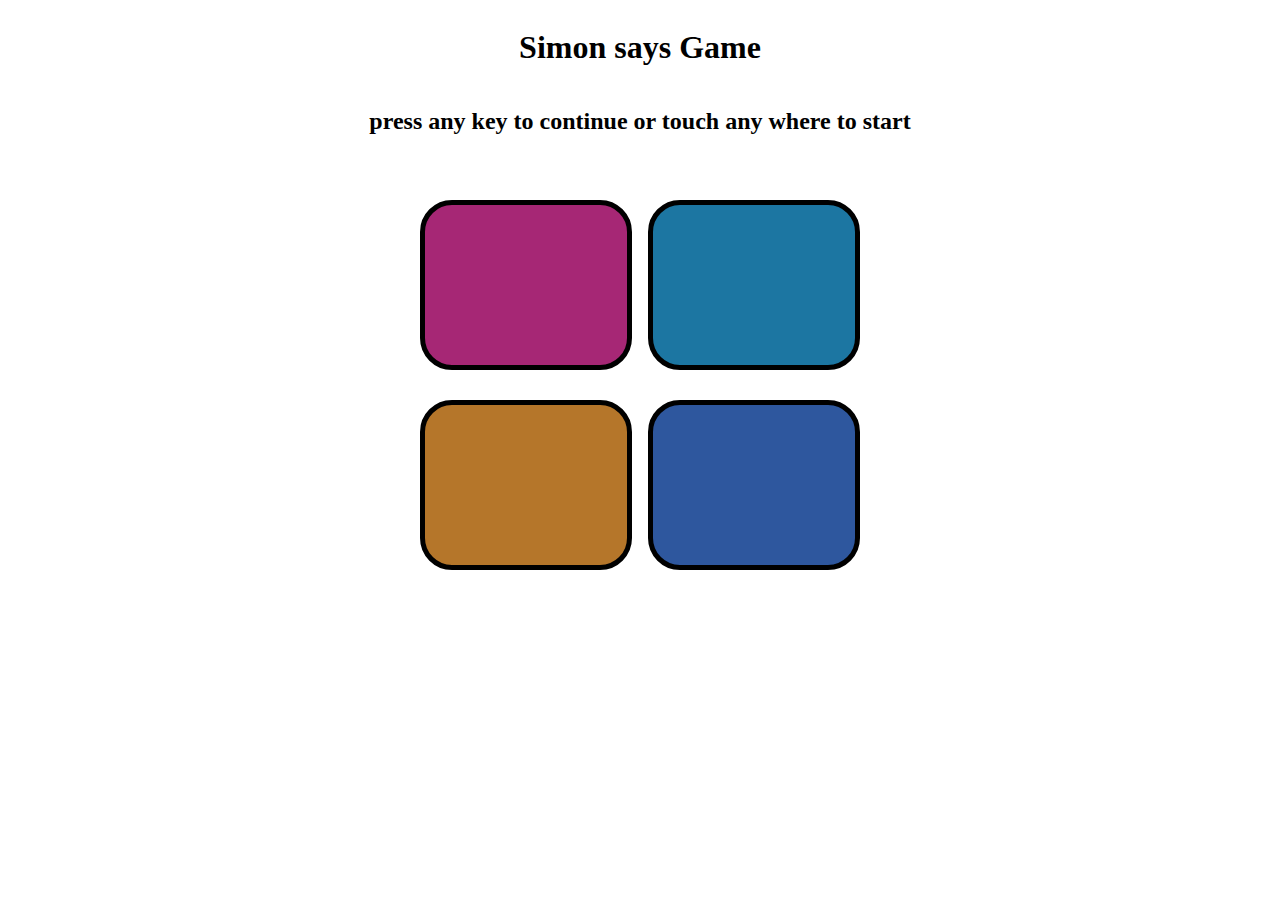
<file: index.html>
<!DOCTYPE html>
<html lang="en">
<head>
    <meta charset="UTF-8">
    <meta name="viewport" content="width=device-width, initial-scale=1.0">
    <title>Document</title>
    <link rel="stylesheet" href="simon.css">
</head>
<body>
    <h1>Simon says Game</h1>
    <h2>press any key to continue or touch any where to start</h2>
    <h3></h3> 
    <div class="game-overlay"></div>
    <audio id="backgroundMusic" src="whileplaying.mp3" loop preload="auto"></audio>
    <audio id="gameOverSound" src="iby.mp3" preload="auto" ></audio>
    <div class="box-container">
        <div class="boxes red" type="button" id="red" ></div>
        <div class="boxes gray" type="button"  id="gray"></div>
        <div class="boxes yellow" type="button" id="yellow" ></div>
        <div class="boxes blue" type="button"  id="blue"></div>
    </div>
    <script src="simon.js"></script>
</body>
</html>
</file>
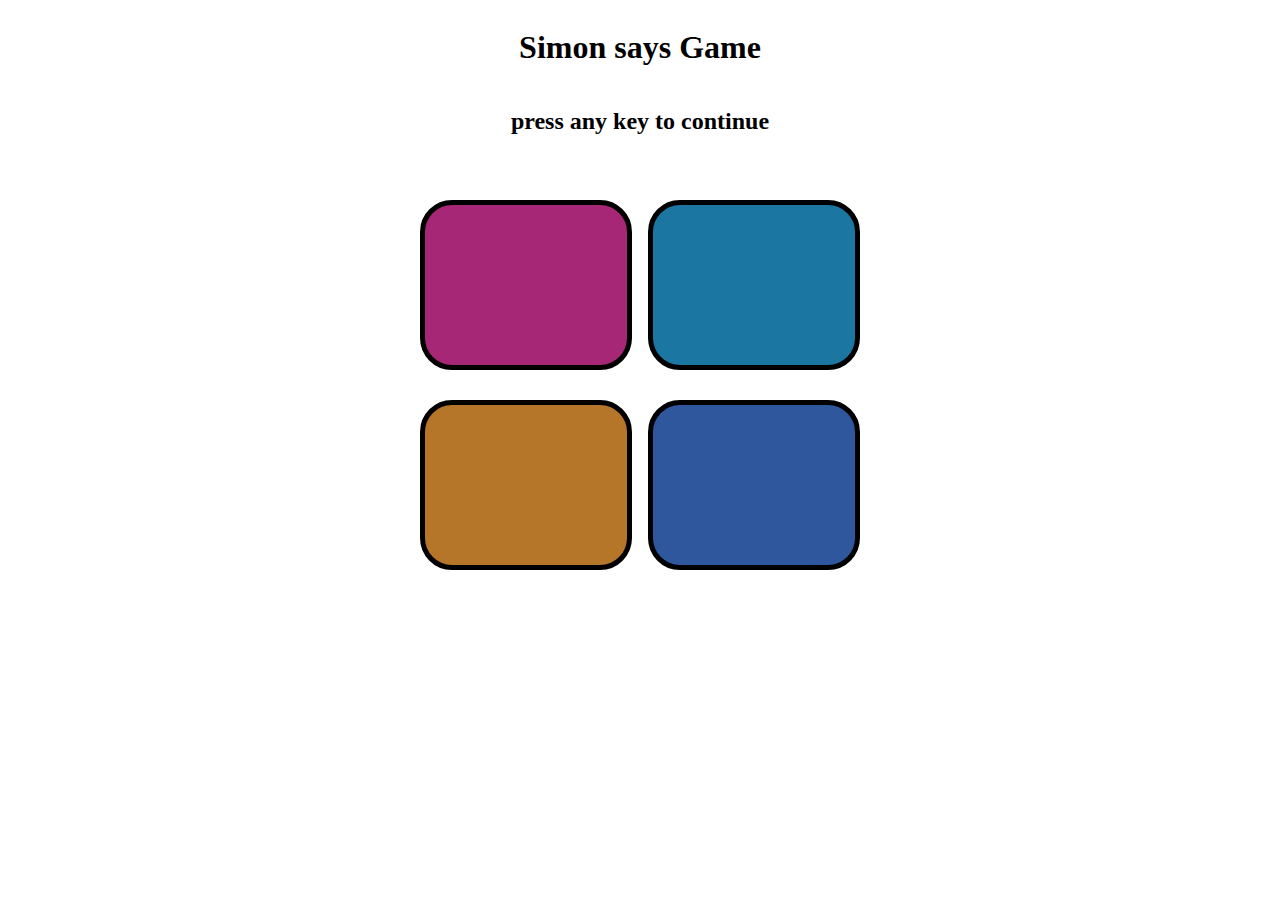
<file: simon.html>
<!DOCTYPE html>
<html lang="en">
<head>
    <meta charset="UTF-8">
    <meta name="viewport" content="width=device-width, initial-scale=1.0">
    <title>Document</title>
    <link rel="stylesheet" href="simon.css">
</head>
<body>
    <h1>Simon says Game</h1>
    <h2>press any key to continue</h2>
    <h3></h3> 
    <div class="game-overlay"></div>
    <audio id="backgroundMusic" src="whileplaying.mp3" loop preload="auto"></audio>
    <audio id="gameOverSound" src="iby.mp3" preload="auto" ></audio>
    <div class="box-container">
        <div class="boxes red" type="button" id="red" ></div>
        <div class="boxes gray" type="button"  id="gray"></div>
        <div class="boxes yellow" type="button" id="yellow" ></div>
        <div class="boxes blue" type="button"  id="blue"></div>
    </div>
    <script src="simon.js"></script>
</body>
</html>
</file>
<file: simon.css>
body{
    display: flex;
    flex-direction: column;
    align-items: center;
}
.box-container{
    display: flex;
    flex-wrap: wrap;
    width: 40%;
    height: 25rem;
    
    justify-content: center;
}
.boxes{
  width: 40%;
  height: 10rem;
  border: 5px solid black;
  margin:0.5rem;
  border-radius: 2rem;
}
@media (max-width: 670px) {
    .box-container{
        flex-direction: column;
        width: 100%;
    }
}
.red{
    background-color: rgb(166, 39, 117);
}
.gray{
    background-color: rgb(28, 118, 162);
}
.yellow{
    background-color: rgb(181, 118, 42);
}
.blue{
    background-color: rgb(46, 87, 158);
}
.flash{
    background-color: white;
}
.userFlash{
    background-color: green;
}
.game-overlay {
    position: fixed;
    top: 0;
    left: 0;
    width: 100vw;
    height: 100vh;
    background-size: cover;
    background-position: center;
    z-index: 9999;
    display: none;
    pointer-events: none;
}
</file>
